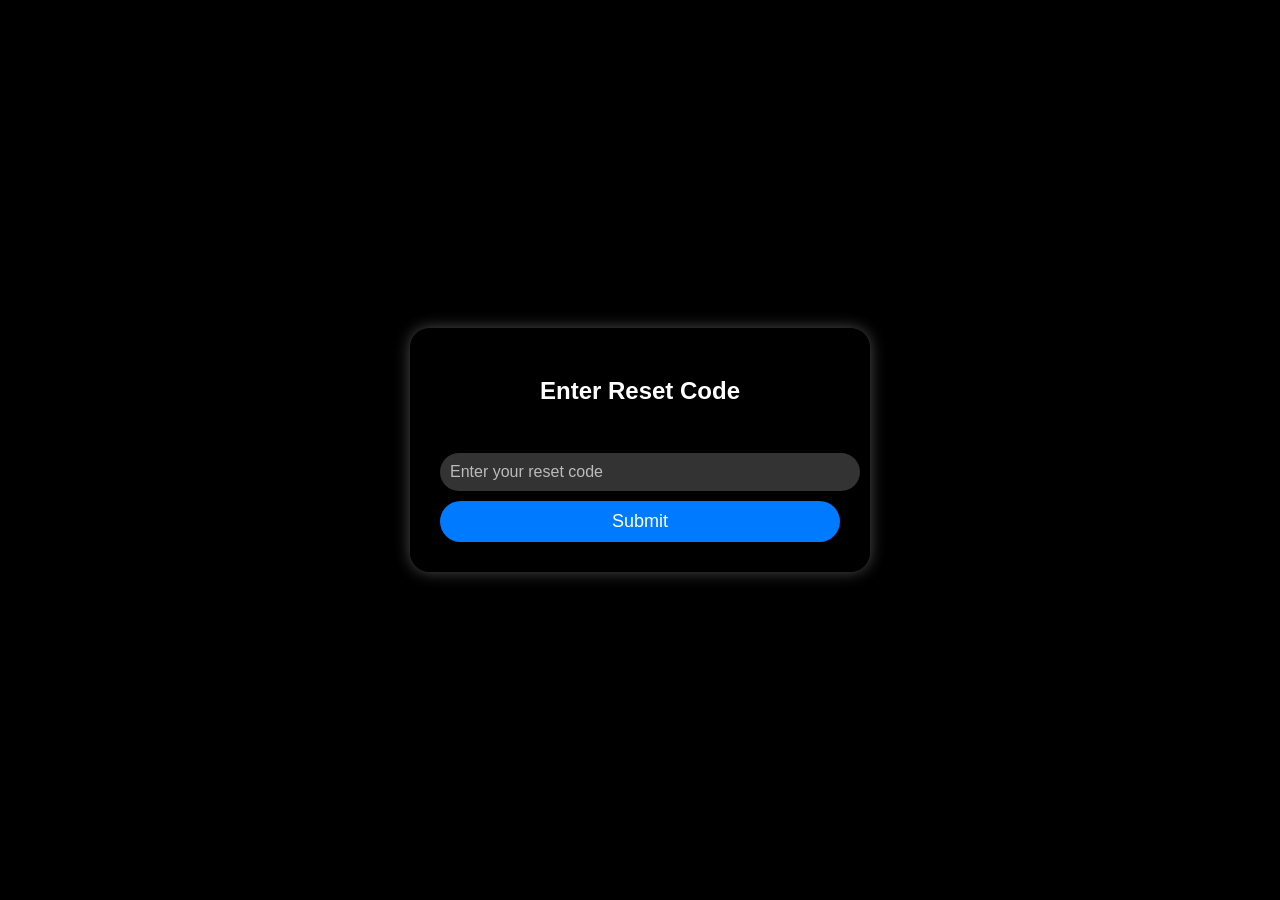
<file: templates/account/password_reset_code.html>
<!DOCTYPE html>
<html lang="en">
<head>
    <meta charset="UTF-8">
    <meta name="viewport" content="width=device-width, initial-scale=1.0">
    <title>Enter Reset Code</title>
    <style>
        body {
            font-family: Arial, sans-serif;
            background-color: #000; 
            margin: 0;
            padding: 0;
            display: flex;
            justify-content: center;
            align-items: center;
            height: 100vh;
        }
        .form-container {
            background-color: rgba(0, 0, 0, 0.8); 
            padding: 30px;
            border-radius: 20px;
            box-shadow: 0px 0px 15px rgba(255, 255, 255, 0.3);
            width: 100%;
            max-width: 400px;
        }
        .form-container h2 {
            color: white;
            text-align: center;
            margin-bottom: 20px;
        }
        .form-container input {
            width: 100%;
            padding: 10px;
            margin: 10px 0;
            background-color: rgba(255, 255, 255, 0.2); 
            color: white;
            border: none;
            border-radius: 40px;
            font-size: 16px;
            backdrop-filter: blur(5px); 
        }
        .form-container input::placeholder {
            color: #bbb;
        }
        .form-container button {
            width: 100%;
            padding: 10px;
            background-color: #007bff;
            color: white;
            border: none;
            border-radius: 40px;
            font-size: 18px;
            cursor: pointer;
        }
        .form-container button:hover {
            background-color: #0056b3; 
        }
        .form-container a {
            display: block;
            text-align: center;
            margin-top: 15px;
            color: white;
            text-decoration: underline;
        }
    </style>
</head>
<body>

<div class="form-container">
    <h2>Enter Reset Code</h2>
    <form method="POST">
        {% csrf_token %}
        <input type="text" name="code" placeholder="Enter your reset code" required>
        <button type="submit">Submit</button>
    </form>
</div>

</body>
</html>
</file>
